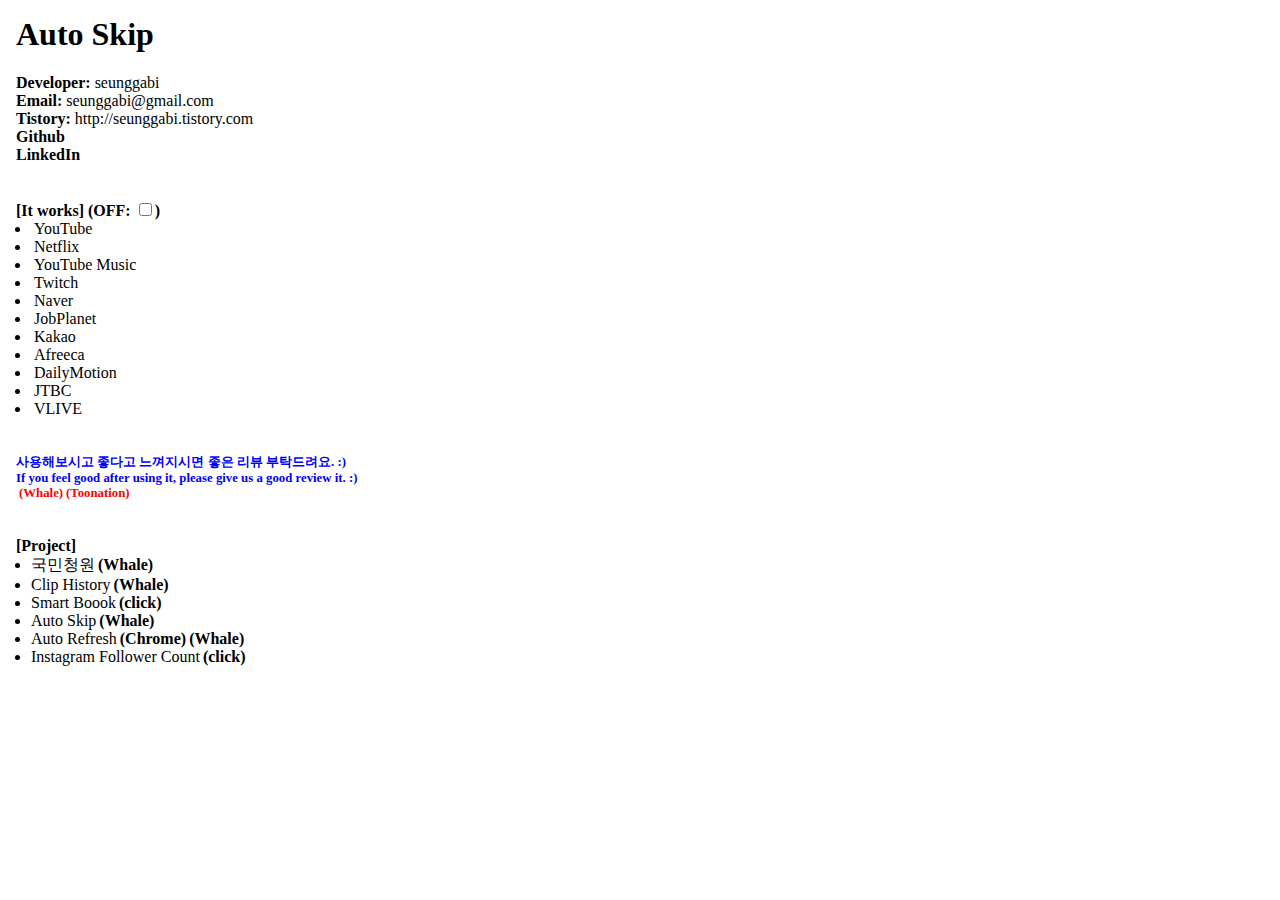
<file: popup/index.html>
<!doctype html>
<html>
  <head>
    <meta charset="UTF-8" />
    <link rel="stylesheet" type="text/css" href="index.css">
    <script src="../js/jquery.min.js" integrity="sha256-CSXorXvZcTkaix6Yvo6HppcZGetbYMGWSFlBw8HfCJo=" crossorigin="anonymous"></script>
    <script src="const.js"></script>
    <script src="index.js"></script>
    <title>Auto Skip</title>
  </head>
  <body marginheight="0" marginwidth="0">
    <h1 class="margin-top-0">Auto Skip</h1>
    <div><span class="bold">Developer:</span> seunggabi</div>
    <div><span class="bold">Email:</span> <a href="mailto:seunggabi@gmail.com">seunggabi@gmail.com</a></div>
    <div><span class="bold">Tistory:</span> <a href="http://seunggabi.tistory.com" target="_blank">http://seunggabi.tistory.com</a></div>
    <div class="bold"><a href="https://github.com/seunggabi" target="_blank">Github</a></div>
    <div class="bold"><a href="https://www.linkedin.com/in/seunggab-kim-a54027105/" target="_blank">LinkedIn</a></div>
    <br/>
    <br/>
    <div class="bold">[It works] (OFF: <input id="disableCheckbox" type="checkbox">)</div>
    <ul id="site">
    </ul>
    <br/>
    <br/>
    <div id="review" class="bold blue small">
      사용해보시고 좋다고 느껴지시면 좋은 리뷰 부탁드려요. :)<br />
      If you feel good after using it, please give us a good review it. :)<br />
    </div>
    <br/>
    <br/>
    <div>
      <div class="bold">[Project]</div>
      <ul id="project"></ul>
    </div>
  </body>
</html>
</file>
<file: popup/index.css>
body {
    width: 400px;
    padding: 1rem;
}
ul, li {
    padding: 0;
    margin: 0;
}
li {
    margin-left: 15px;
}
a {
    color: black;
    text-decoration: none;
}
.margin-top-0 {
    margin-top: 0;
}
.hidden {
    display: none;
}
.bold {
    font-weight: bold;
}
.blue {
    color: blue;
}
.red {
    color: red;
}
.padding-left-3 {
    padding: 0 0 0 3px
}
.small {
    font-size: 0.8em;
}
a:hover, a:focus {
    animation-duration: 3s;
    animation-name: rainbowLink;
    animation-iteration-count: infinite;
}
@keyframes rainbowLink {
    0% { color: #ff2a2a; }
    15% { color: #ff7a2a; }
    30% { color: #ffc52a; }
    45% { color: #43ff2a; }
    60% { color: #2a89ff; }
    75% { color: #202082; }
    90% { color: #6b2aff; }
    100% { color: #e82aff; }
}
.width-150 {
    width: 150px;
}
</file>
